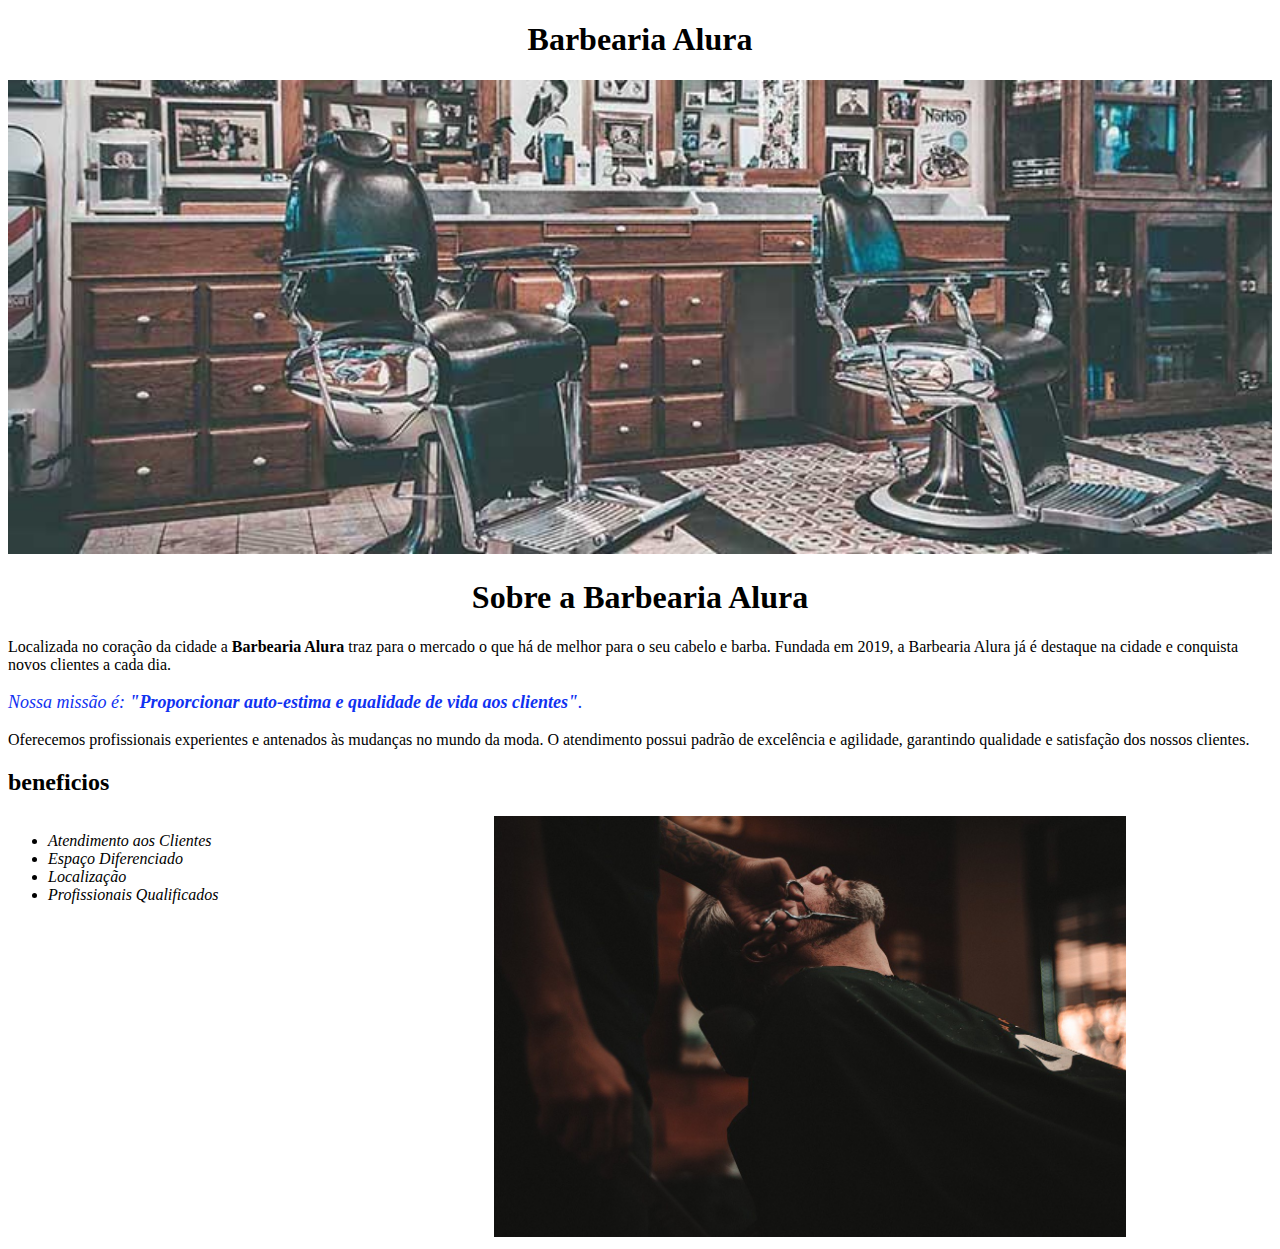
<file: index.html>
<!DOCTYPE html>
<html lang="pt-br">
<head>
<meta charset="UTF-8">
<link rel="stylesheet" href="style.css">
<title>Barbearia Alura</title>
</head>
<body>
    <header>
        <h1 class="tiulo">Barbearia Alura</h1>
    </header>
    <img src="banner.jpg"" id="banner">
    <div clase="principal">
<h1>Sobre a Barbearia Alura</h1>
<p>Localizada no coração da cidade a <b>Barbearia Alura</b> traz para o mercado o que há de melhor para o seu cabelo e barba. Fundada em 2019, a Barbearia Alura já é destaque na cidade e conquista novos clientes a cada dia.</p>
<p id="missao"><i>Nossa missão é: <b>"Proporcionar auto-estima e qualidade de vida aos clientes"</b>.</i></p>
<p>Oferecemos profissionais experientes e antenados às mudanças no mundo da moda. O atendimento possui padrão de excelência e agilidade, garantindo qualidade e satisfação dos nossos clientes.</p>
    </div>
    <div class="beneficios">
<h2 clas="beneficios-titulo">beneficios</h2>
<ul>
<li class="itens">Atendimento aos Clientes</li>
<li class="itens">Espaço Diferenciado</li>
<li class="itens">Localização</li>
<li class="itens">Profissionais Qualificados</li>
</ul>
<img src="beneficios (1).jpg" class="beneficios-imagem">
</div>
</body>
</html>
</file>
<file: style.css>
.principal {
    background: #cccccc;
}
hi {
    text-align:center;
}
h1 {
    text-align:center;
}
#missao {
color:rgb(16, 50, 241);
font-size: 18px;
}
#banner {
    width: 100%;
}

.beneficios-titulo {
text-align: center;
}
.itens{
font-style: italic;
}
.beneficios {
    background-color: white;
}

ul {
display: inline-block;
width: 20%;
vertical-align: top;
margin-right: 15%;
}
.beneficios-imagem {
    width: 50%;
}
.titulo {
    padding-left: 20px;
}
</file>
